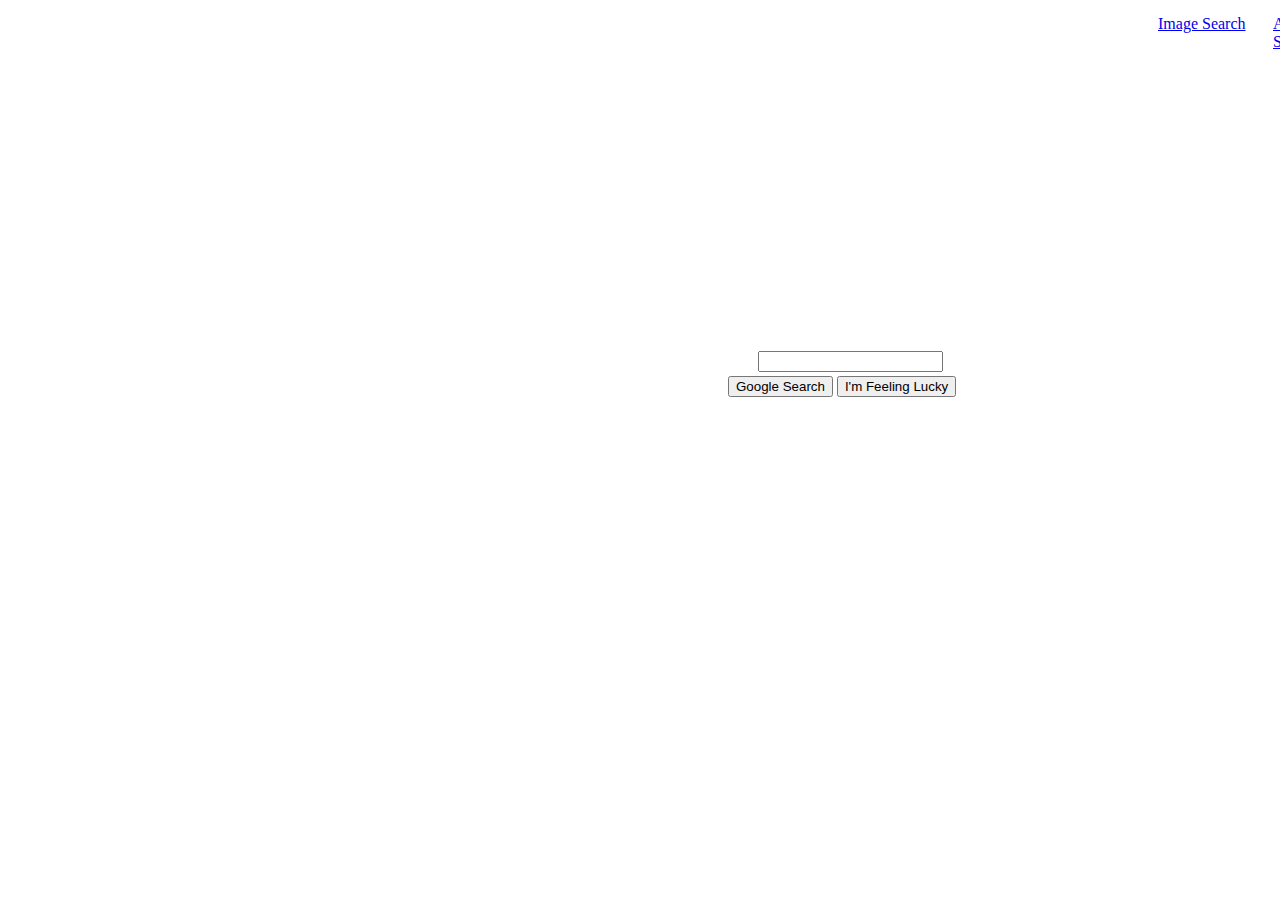
<file: Project0/index.html>
<!DOCTYPE html>
<html lang="en">
    <head>
        <title>Search</title>
        <link href="styles.css" rel="stylesheet">
    </head>
    <body>
        <div class="p3">
            <a href="ImageSearch.html">Image Search</a>
            <div class="p4">
                <a href="Advanced.html">Advanced Search</a>
            </div class="p4">
        </div>
        
        <form action="https://www.google.com/search">
            <div class="p1">
                <input type="text" name="q">
            </div>
            <div class="p2">
                <input type="submit" value="Google Search"> 
                <form action="https://www.google.com/search">
                    <input type="submit" name="btnI" value="I'm Feeling Lucky">
                </form>
            </div>    
        </form>
    </body>
</html>
</file>
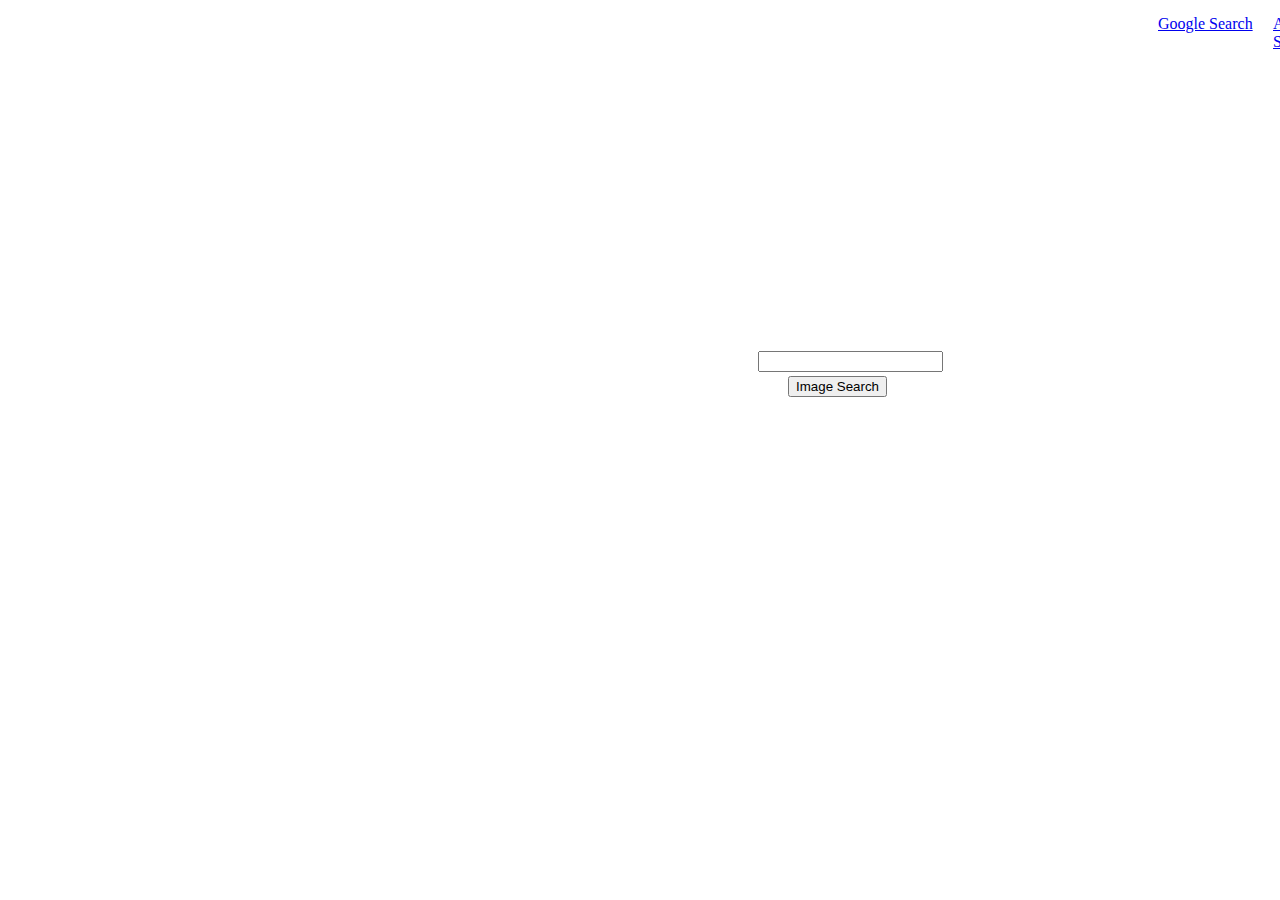
<file: Project0/ImageSearch.html>
<!DOCTYPE html>
<html lang="en">
    <head>
        <title>Image Search</title>
        <link href="styles.css" rel="stylesheet">
    </head>
    <body>
        <div class="p3">
            <a href="index.html">Google Search</a>
            <div class="p4">
                <a href="Advanced.html">Advanced Search</a>
            </div class="p4">
        </div>
        
        <form action="https://www.google.com/search">
            <div class="p1">
                <input type="text" name="q">
            </div>
            <div class="p55">
                <input hidden="true" name="tbm" value="isch">
                <input type="submit" value="Image Search"> 
            </div>    
        </form>
    </body>
</html>
</file>
<file: Project0/styles.css>
.p1{
  margin-top: 300px;
  margin-left: 750px;
  border-radius: 5px;
  height: 25px;
}

.p2{
    margin-left: 720px;
}

.p3{
    margin-top: 15px;
    margin-left: 1150px;
}

.p4{
    margin-left: 115px;
    margin-top: -18px;
}

.p5{
    margin-left:1150px;
    margin-top:250px;
}

.p55{
    margin-left:780px;
}

.p56{
    margin-left:773px;
}

.p10 {
	border-radius: 5px;
	display: block;
	margin: 7px;
	padding: 7px;
	width: 500px;
}

.p11 {
	margin: 15px 45px;
	font-size: 10pt;

}
.p12 {
	border-style: none;
	margin: 11px 4px;
	padding: 8px 16px;
}

.h3{
    margin: 30px 0px 10px 47px;
}
</file>
